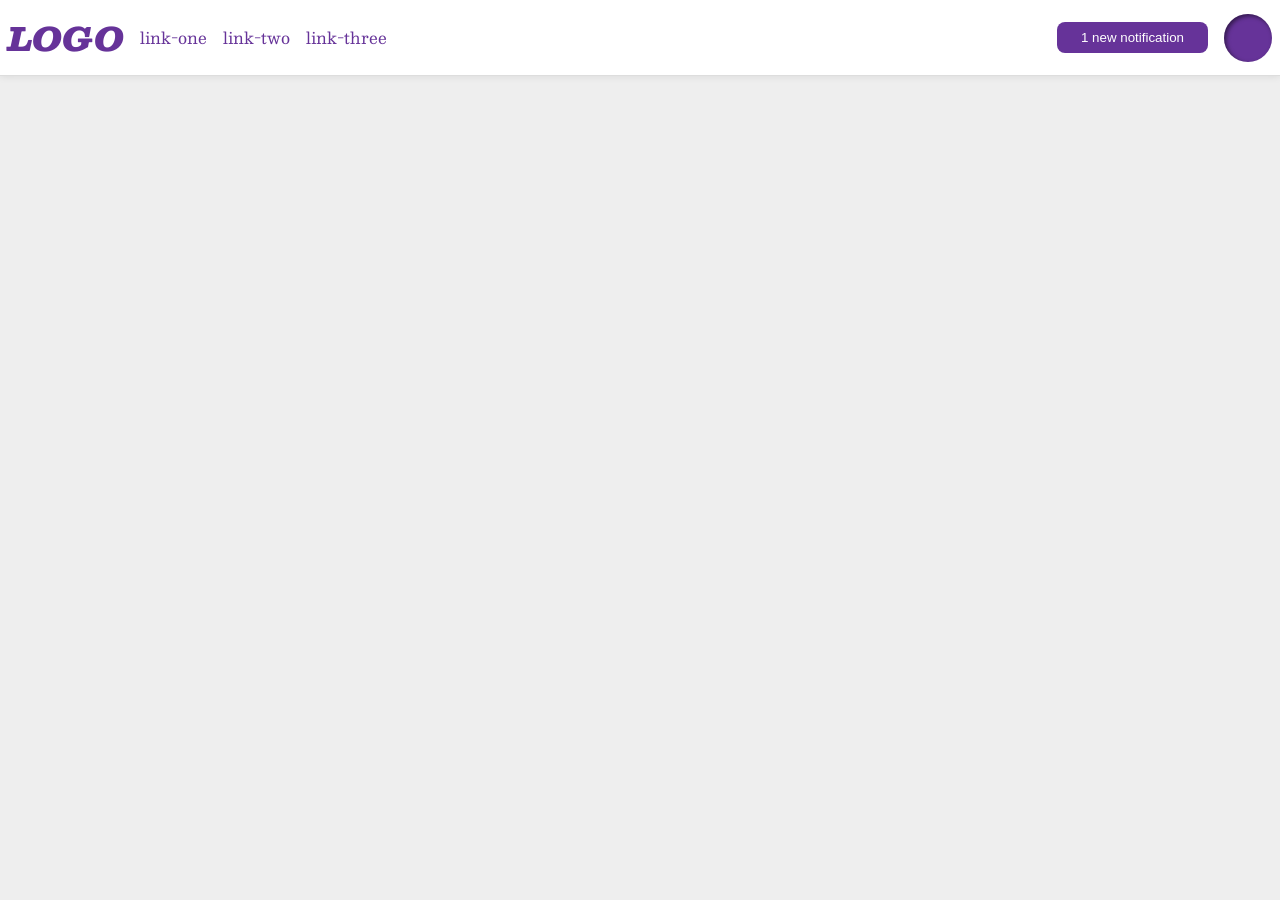
<file: foundations/flex/03-flex-header-2/index.html>
<!DOCTYPE html>
<html lang="en">
  <head>
    <meta charset="UTF-8">
    <meta http-equiv="X-UA-Compatible" content="IE=edge">
    <meta name="viewport" content="width=device-width, initial-scale=1.0">
    <title>Flex Header 2</title>
    <link rel="stylesheet" href="style.css">
  </head>
  <body>
    <div class="header">
      <div class="logo">
        LOGO
      </div>
      <ul class="links">
        <li><a href="https://google.com">link-one</a></li>
        <li><a href="https://google.com">link-two</a></li>
        <li><a href="https://google.com">link-three</a></li>
      </ul>
      <div class="right-align">
        <button class="notifications">
          1 new notification
        </button>
        <div class="profile-image"></div>
      </div>
    </div>
  </body>
</html>
</file>
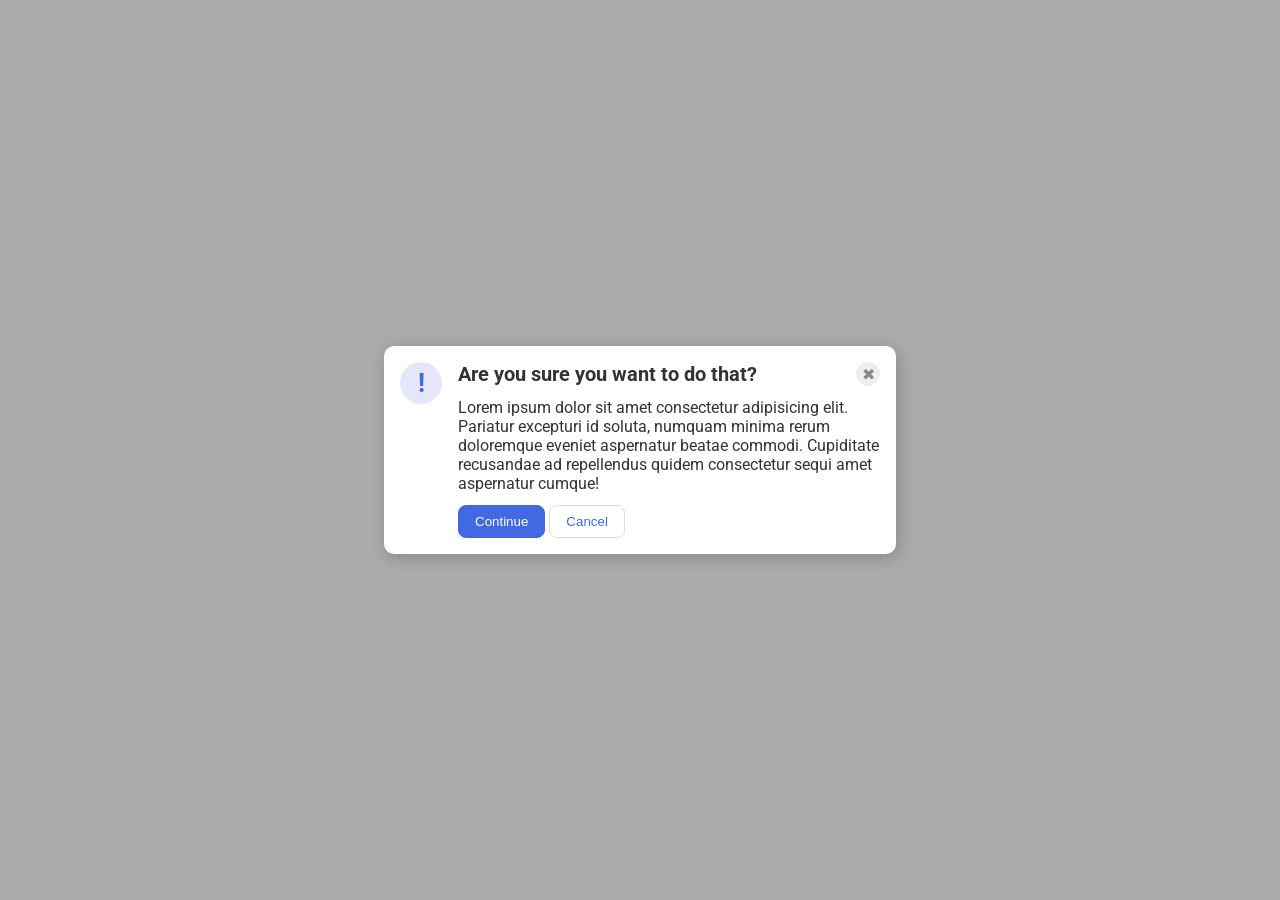
<file: foundations/flex/05-flex-modal/index.html>
<!DOCTYPE html>
<html lang="en">
  <head>
    <meta charset="UTF-8">
    <meta http-equiv="X-UA-Compatible" content="IE=edge">
    <meta name="viewport" content="width=device-width, initial-scale=1.0">
    <link rel="stylesheet" href="style.css">
    <title>Modal</title>
  </head>
  <body>
    <div class="modal">
      <div class="icon">!</div>
      <div class="container">
        <div class="header">Are you sure you want to do that?
          <button class="close-button">✖</button>
        </div>
        <div class="text">Lorem ipsum dolor sit amet consectetur adipisicing elit. Pariatur excepturi id soluta, numquam minima rerum doloremque eveniet aspernatur beatae commodi. Cupiditate recusandae ad repellendus quidem consectetur sequi amet aspernatur cumque!</div>
        <button class="continue">Continue</button>
        <button class="cancel">Cancel</button>
      </div>
    </div>
  </body>
</html>
</file>
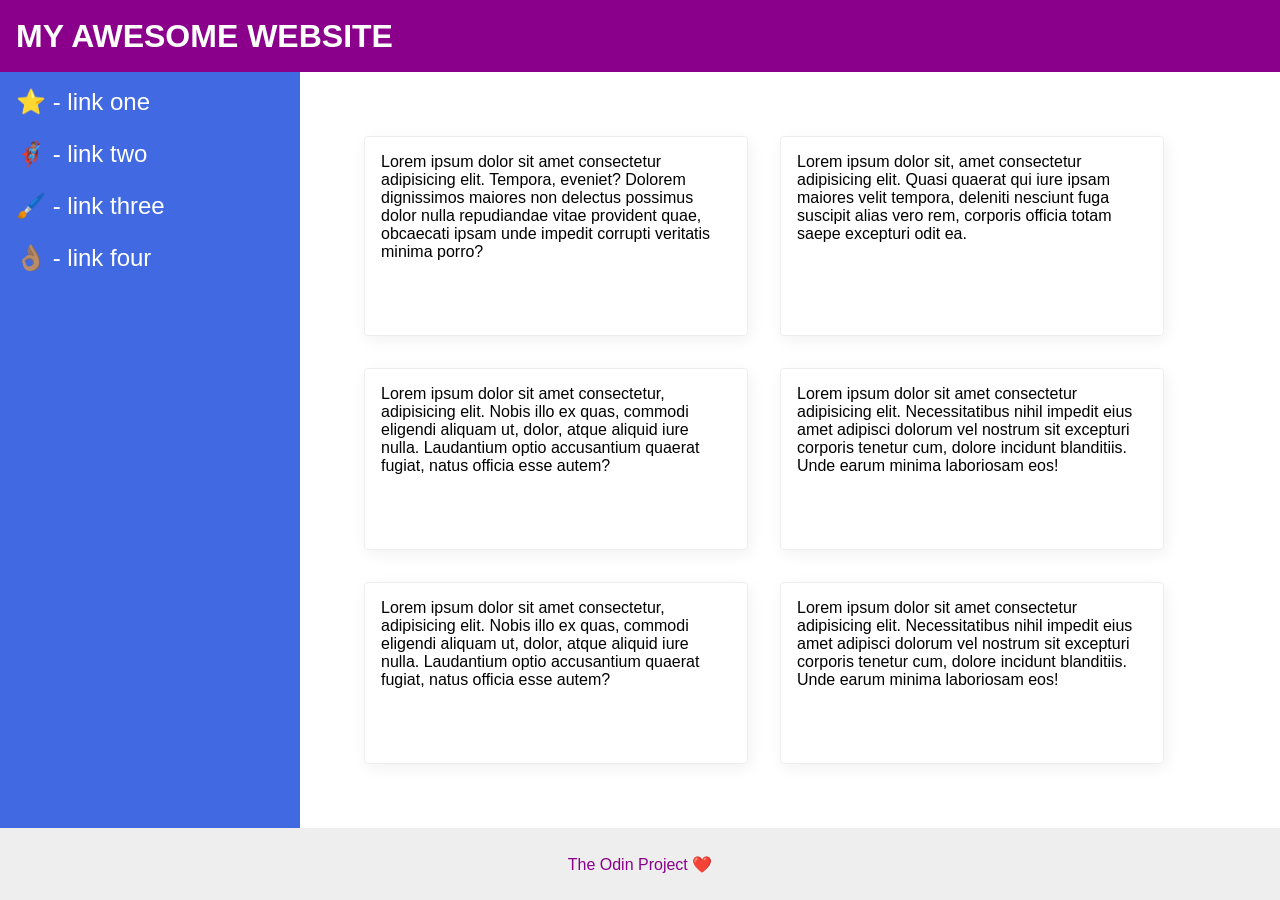
<file: foundations/flex/07-flex-layout-2/index.html>
<!DOCTYPE html>
<html lang="en">
  <head>
    <meta charset="UTF-8">
    <meta http-equiv="X-UA-Compatible" content="IE=edge">
    <meta name="viewport" content="width=device-width, initial-scale=1.0">
    <title>The Holy Grail</title>
    <link rel="stylesheet" href="style.css">
  </head>
  <body>
    <div class="header">
      MY AWESOME WEBSITE
    </div>
    <div class="container">
      <div class="sidebar">
        <ul>
          <li><a href="#">⭐ - link one</a></li>
          <li><a href="#">🦸🏽‍♂️ - link two</a></li>
          <li><a href="#">🖌️ - link three</a></li>
          <li><a href="#">👌🏽 - link four</a></li>
        </ul>
      </div>
      <div class="container cards">
      <div class="card">Lorem ipsum dolor sit amet consectetur adipisicing elit. Tempora, eveniet? Dolorem dignissimos maiores non delectus possimus dolor nulla repudiandae vitae provident quae, obcaecati ipsam unde impedit corrupti veritatis minima porro?</div>
      <div class="card">Lorem ipsum dolor sit, amet consectetur adipisicing elit. Quasi quaerat qui iure ipsam maiores velit tempora, deleniti nesciunt fuga suscipit alias vero rem, corporis officia totam saepe excepturi odit ea.</div>
      <div class="card">Lorem ipsum dolor sit amet consectetur, adipisicing elit. Nobis illo ex quas, commodi eligendi aliquam ut, dolor, atque aliquid iure nulla. Laudantium optio accusantium quaerat fugiat, natus officia esse autem?</div>
      <div class="card">Lorem ipsum dolor sit amet consectetur adipisicing elit. Necessitatibus nihil impedit eius amet adipisci dolorum vel nostrum sit excepturi corporis tenetur cum, dolore incidunt blanditiis. Unde earum minima laboriosam eos!</div>
      <div class="card">Lorem ipsum dolor sit amet consectetur, adipisicing elit. Nobis illo ex quas, commodi eligendi aliquam ut, dolor, atque aliquid iure nulla. Laudantium optio accusantium quaerat fugiat, natus officia esse autem?</div>
      <div class="card">Lorem ipsum dolor sit amet consectetur adipisicing elit. Necessitatibus nihil impedit eius amet adipisci dolorum vel nostrum sit excepturi corporis tenetur cum, dolore incidunt blanditiis. Unde earum minima laboriosam eos!</div>
      </div>
    </div>
    <div class="footer">
      The Odin Project ❤️
    </div>
  </body>
</html>
</file>
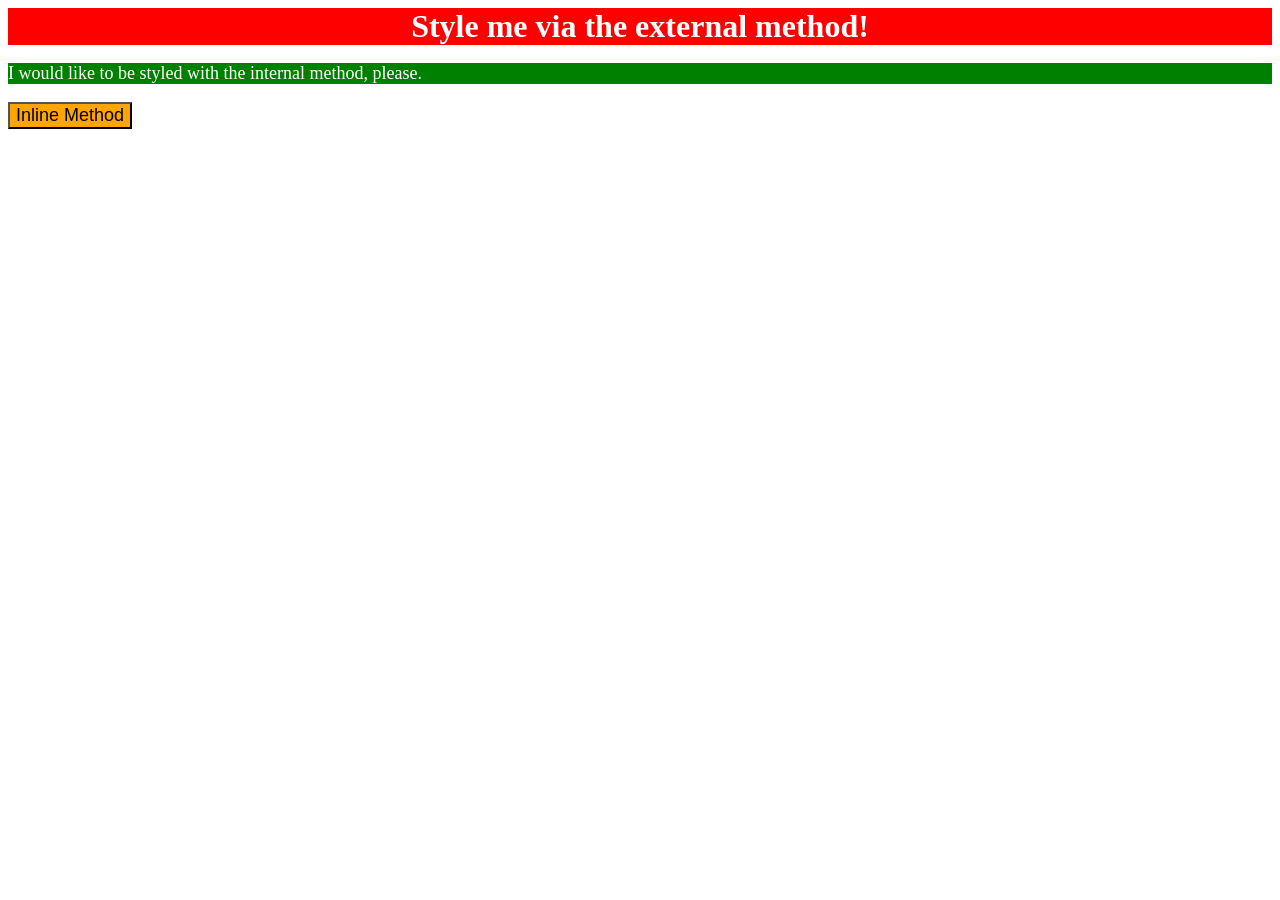
<file: foundations/intro-to-css/01-css-methods/index.html>
<!DOCTYPE html>
<html lang="en">
  <head>
    <link rel="stylesheet" href="styles.css">
    <meta charset="UTF-8">
    <meta http-equiv="X-UA-Compatible" content="IE=edge">
    <meta name="viewport" content="width=device-width, initial-scale=1.0">
    <title>Methods for Adding CSS</title>
    <style>
      p {
        color:white;
        background-color: green;
        font-size: 18px;
      }
    </style>
  </head>
  <body>
    <div>Style me via the external method!</div>
    <p>I would like to be styled with the internal method, please.</p>
    <button style="background-color: orange; font-size: 18px;">Inline Method</button>
  </body>
</html>
</file>
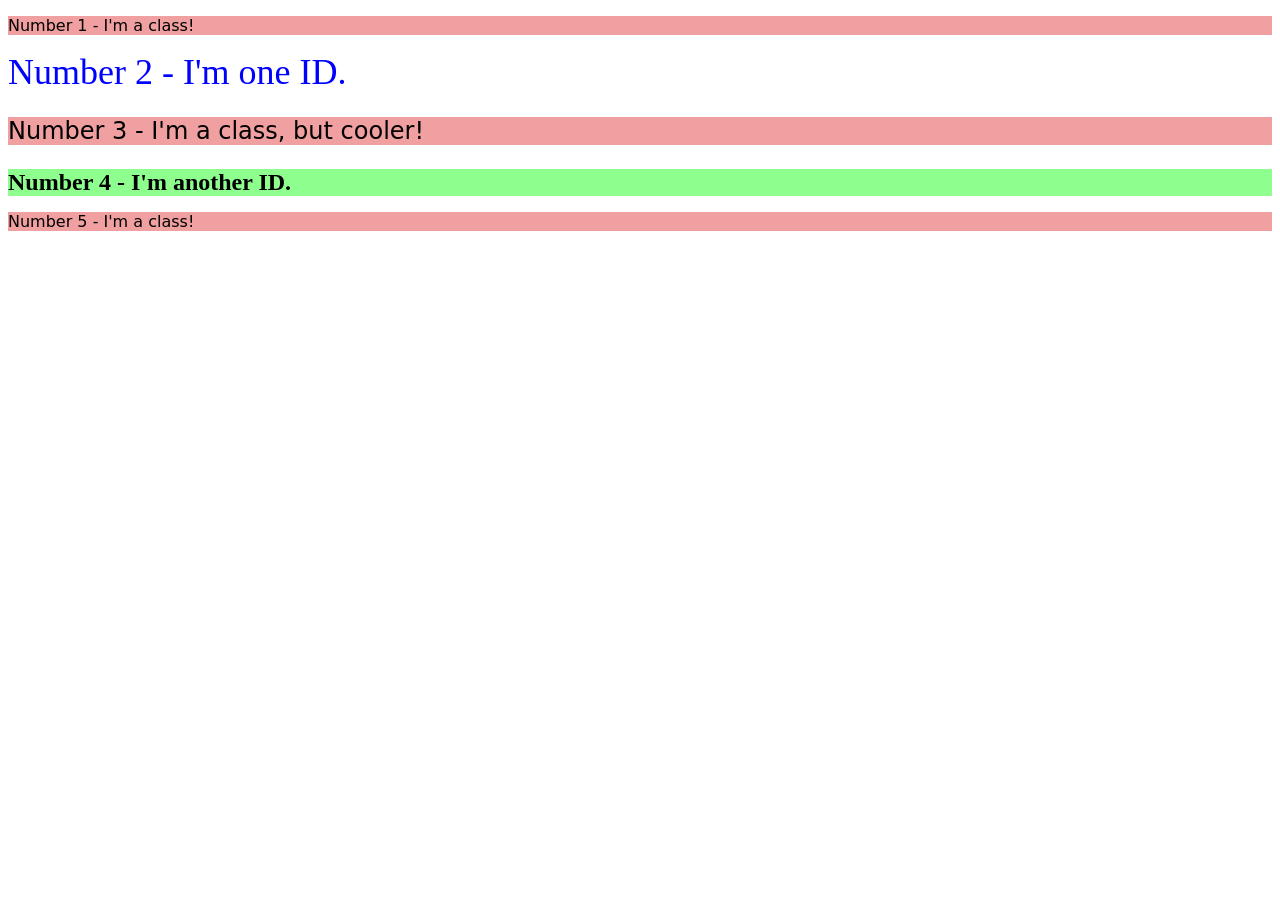
<file: foundations/intro-to-css/02-class-id-selectors/index.html>
<!DOCTYPE html>
<html lang="en">
  <head>
    <meta charset="UTF-8">
    <meta http-equiv="X-UA-Compatible" content="IE=edge">
    <meta name="viewport" content="width=device-width, initial-scale=1.0">
    <title>Class and ID Selectors</title>
    <link rel="stylesheet" href="style.css">
  </head>
  <body>
    <div class="odd">
    <p>Number 1 - I'm a class!</p>
    </div>
    <div id="number2">
      Number 2 - I'm one ID.
    </div>
    <div class="odd">
      <div class="larger-odd">
        <p>Number 3 - I'm a class, but cooler!</p>
      </div>
    </div>
    <div id="number4">
      Number 4 - I'm another ID.
    </div>
    <div class="odd">
      <p>Number 5 - I'm a class!</p>
    </div>
  </body>
</html>
</file>
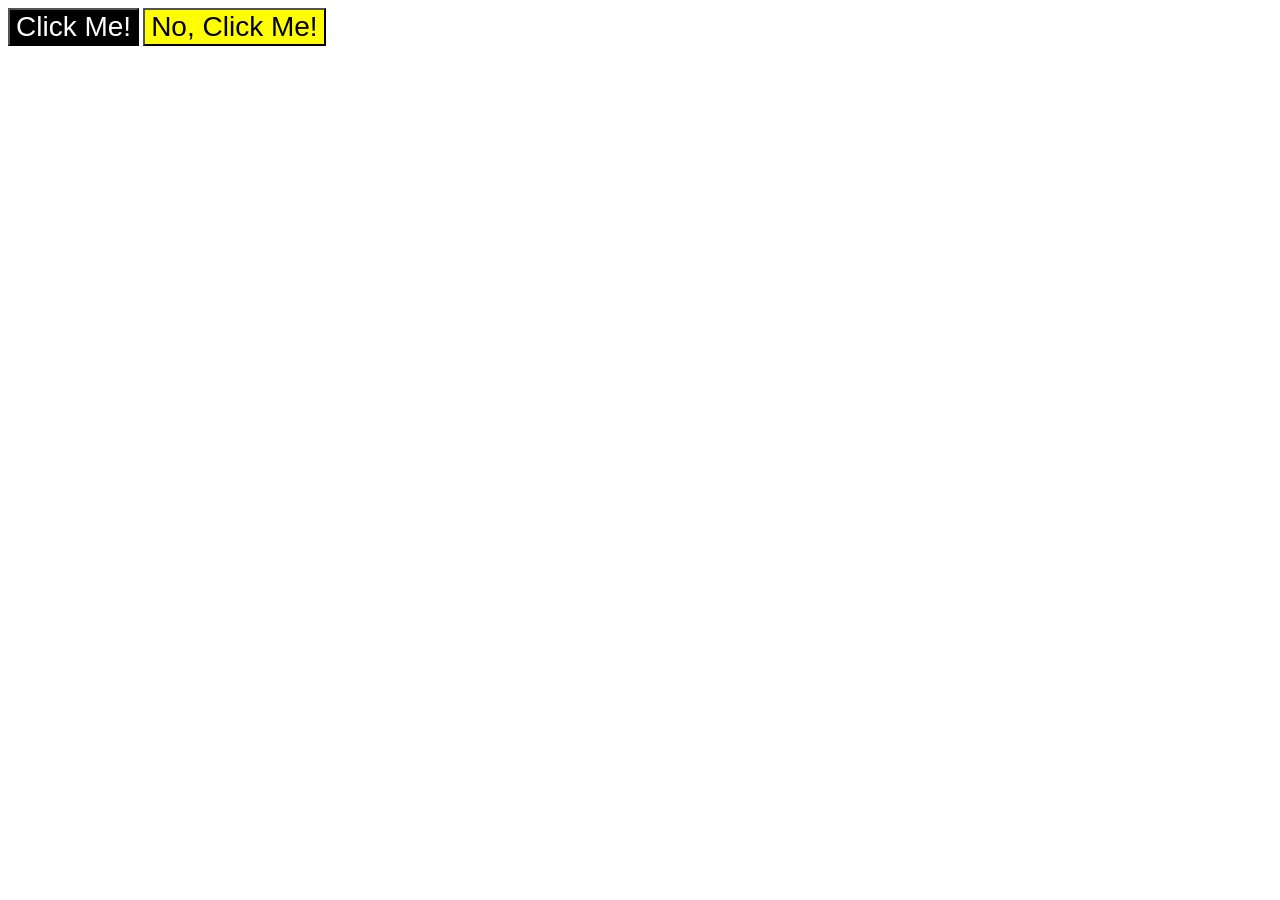
<file: foundations/intro-to-css/03-grouping-selectors/index.html>
<!DOCTYPE html>
<html lang="en">
  <head>
    <meta charset="UTF-8">
    <meta http-equiv="X-UA-Compatible" content="IE=edge">
    <meta name="viewport" content="width=device-width, initial-scale=1.0">
    <title>Grouping Selectors</title>
    <link rel="stylesheet" href="style.css">
  </head>
  <body>
    <button class="black-button">Click Me!</button>
    <button class="yellow-button">No, Click Me!</button>
  </body>
</html>
</file>
<file: foundations/flex/03-flex-header-2/style.css>
/* this is some magical font-importing.  
you'll learn about it later. */
@import url('https://fonts.googleapis.com/css2?family=Besley:ital,wght@0,400;1,900&display=swap');

body {
  margin: 0;
  background: #eee;
  font-family: Besley, serif;

}

.header {
  background: white;
  border-bottom: 1px solid #ddd;
  box-shadow: 0 0 8px rgba(0,0,0,.1);
  display: flex;
  padding:8px;
  align-items: center;
  gap:16px;
  
}

.profile-image {
  background: rebeccapurple;
  box-shadow: inset 2px 2px 4px rgba(0,0,0,.5);
  border-radius: 50%;
  width: 48px;
  height: 48px;
}

.logo {
  color: rebeccapurple;
  font-size: 32px;
  font-weight: 900;
  font-style: italic;
}

.right-align {
  display: flex;
  gap: 16px;
  align-items: center;
  justify-content: flex-end;
  flex: 1 0 auto;
  /* margin-left:auto; */
}



button {
  border: none;
  border-radius: 8px;
  background: rebeccapurple;
  color: white;
  padding: 8px 24px;
}

a {
  /* this removes the line under our links */
  text-decoration: none;
  color: rebeccapurple;
}

ul {
  list-style-type: none;
  display: flex;
  gap: 16px;
  padding: 0px;
}
</file>
<file: foundations/flex/05-flex-modal/style.css>
@import url('https://fonts.googleapis.com/css2?family=Roboto:wght@400;700&display=swap');

html, body {
  height: 100%;
}

body {
  font-family: Roboto, sans-serif;
  margin: 0;
  background: #aaa;
  color: #333;
  /* I'll give you this one for free lol */
  display: flex;
  align-items: center;
  justify-content: center;
}

.container{
  display:flex;
  flex-flow: row wrap;
  justify-content: flex-start;
  row-gap: 12px;
}

.header {
  display: flex;
  font-weight: bold;
  font-size: 20px;
  justify-content: space-between;
  flex-wrap: nowrap;
  align-items: center;
  flex-grow: 1;
}

.modal {
  background: white;
  width: 480px;
  border-radius: 10px;
  box-shadow: 2px 4px 16px rgba(0,0,0,.2);
  display: flex;
  padding: 16px;
  gap: 16px;
}

.icon {
  color: royalblue;
  font-size: 26px;
  font-weight: 700;
  background: lavender;
  width: 42px;
  height: 42px;
  border-radius: 50%;
  display: flex;
  align-items: center;
  justify-content: center;
  flex-shrink: 0;
}

.close-button {
  background: #eee;
  border-radius: 50%;
  color: #888;
  font-weight: 400;
  font-size: 16px;
  height: 24px;
  width: 24px;
  display: flex;
  align-items: center;
  justify-content: center;
  border: 1px solid #eee;
  padding: 0;
  flex-shrink: 0;
}

button {
  cursor: pointer;
  padding: 8px 16px;
  border-radius: 8px;
}

button.continue {
  background: royalblue;
  border: 1px solid royalblue;
  color: white;
  margin-right: 4px;
}

button.cancel {
  background: white;
  border: 1px solid #ddd;
  color: royalblue;
}
</file>
<file: foundations/flex/07-flex-layout-2/style.css>
body {
  font-family: -apple-system, BlinkMacSystemFont, 'Segoe UI', Roboto, Oxygen, Ubuntu, Cantarell, 'Open Sans', 'Helvetica Neue', sans-serif;
  margin: 0;
  min-height: 100vh;
  display: flex;
  flex-direction: column;
  justify-content: space-between;
}

.container {
  display: flex;
  flex-grow: 1;
  flex-basis: auto;
}

.cards {
  flex-wrap: wrap;
  padding: 48px;
}

.card {
  border: 1px solid #eee;
  box-shadow: 2px 4px 16px rgba(0,0,0,.06);
  border-radius: 4px;
  flex-basis: 350px;
  margin: 16px;
  flex-shrink: 0;
  padding: 16px;
}

.header {
  height: 72px;
  background: darkmagenta;
  color: white;
  font-size: 32px;
  font-weight: 900;
  align-content: center;
  padding-left: 16px;
}

.footer {
  height: 72px;
  background: #eee;
  color: darkmagenta;
  text-align: center;
  align-content: center;
}

.sidebar {
  width: 300px;
  background: royalblue;
  box-sizing: border-box;
  flex-shrink: 0;
  padding: 16px;
}

ul {
  list-style: none;
  padding: 0px;
  font-size: 24px;
  margin: 0px;

}

li {
  margin-bottom: 24px;
}

a {
  text-decoration: none;
  color: white;
}
</file>
<file: foundations/intro-to-css/01-css-methods/styles.css>
div {
    color:white;
    background-color: red;
    font-size: 32px;
    text-align: center;
    font-weight: 700;
}
</file>
<file: foundations/intro-to-css/02-class-id-selectors/style.css>
.odd {
    background-color: rgb(240, 160, 160) ;
    font-family: Verdana, 'DejaVu Sans', sans-serif;
}

#number2 {
    color: rgb(0,0,255);
    font-size: 36px;
}

#number4 {
    background-color: rgb(142, 255, 142);
    font-size: 24px;
    font-weight: bold;
}

.larger-odd {
    font-size: 24px;
}
</file>
<file: foundations/intro-to-css/03-grouping-selectors/style.css>
.yellow-button,
.black-button {
    font-size: 28px;
    font-family: Helvetica, "Times New Roman", sans-serif;
}

.black-button {
    background-color: rgb(0,0,0);
    color: rgb(255,255,255);
}

.yellow-button {
    background-color: rgb(255, 255, 0);
}
</file>
